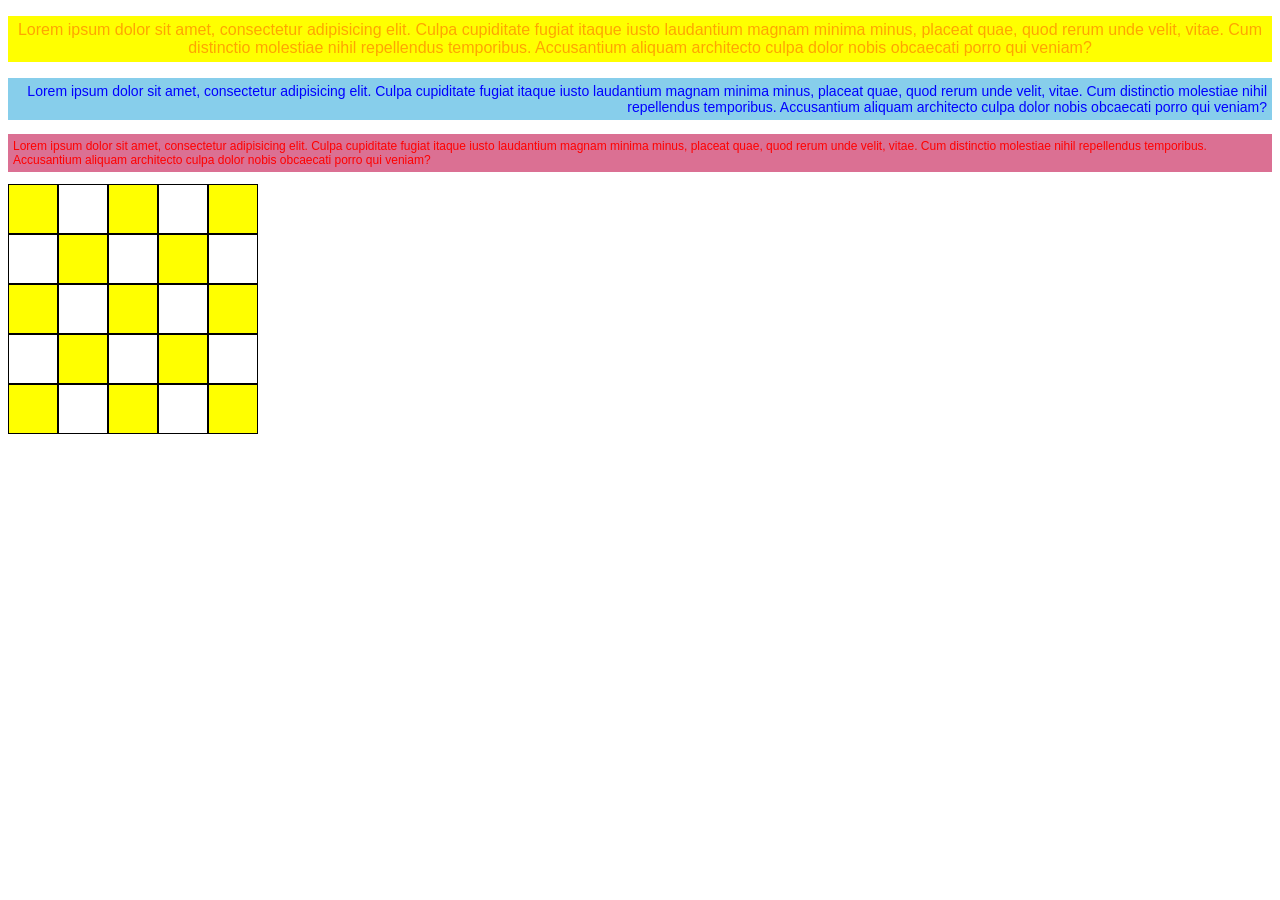
<file: Task01/index.html>
<!DOCTYPE html>
<html lang="en">
<head>
    <meta charset="UTF-8">
    <title>Title</title>
    <link rel="stylesheet" href="style.css">
    <script src="script.js" defer></script>
</head>
<body>
<p class="p1">Lorem ipsum dolor sit amet, consectetur adipisicing elit. Culpa cupiditate fugiat itaque iusto laudantium magnam minima minus, placeat quae, quod rerum unde velit, vitae. Cum distinctio molestiae nihil repellendus temporibus. Accusantium aliquam architecto culpa dolor nobis obcaecati porro qui veniam?</p>
<p class="p2">Lorem ipsum dolor sit amet, consectetur adipisicing elit. Culpa cupiditate fugiat itaque iusto laudantium magnam minima minus, placeat quae, quod rerum unde velit, vitae. Cum distinctio molestiae nihil repellendus temporibus. Accusantium aliquam architecto culpa dolor nobis obcaecati porro qui veniam?</p>
<p class="p3">Lorem ipsum dolor sit amet, consectetur adipisicing elit. Culpa cupiditate fugiat itaque iusto laudantium magnam minima minus, placeat quae, quod rerum unde velit, vitae. Cum distinctio molestiae nihil repellendus temporibus. Accusantium aliquam architecto culpa dolor nobis obcaecati porro qui veniam?</p>

<div class="table">
    <div></div>
    <div></div>
    <div></div>
    <div></div>
    <div></div>
    <div></div>
    <div></div>
    <div></div>
    <div></div>
    <div></div>
    <div></div>
    <div></div>
    <div></div>
    <div></div>
    <div></div>
    <div></div>
    <div></div>
    <div></div>
    <div></div>
    <div></div>
    <div></div>
    <div></div>
    <div></div>
    <div></div>
    <div></div>
</div>
</body>
</html>
</file>
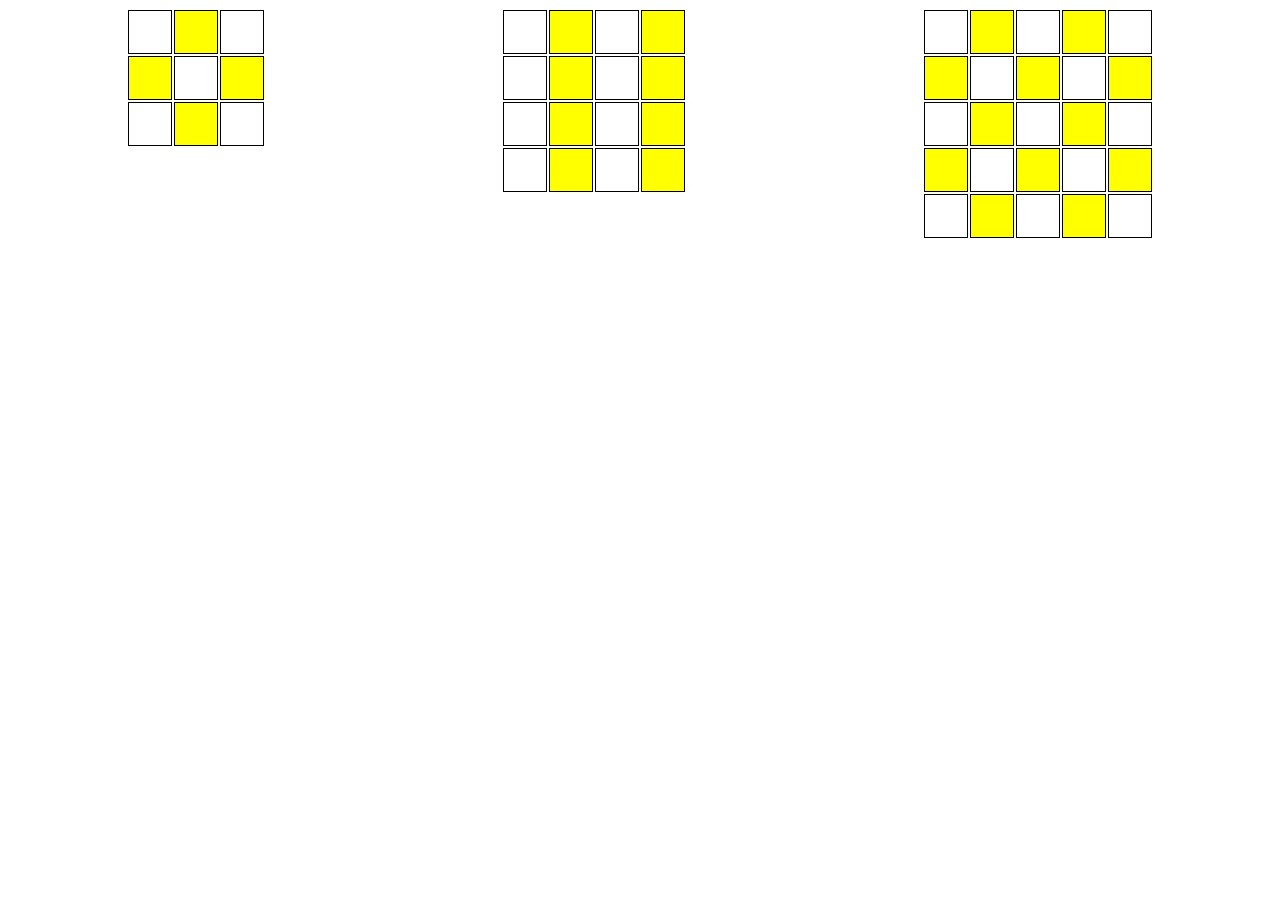
<file: task04/index.html>
<!DOCTYPE html>
<html lang="en">
<head>
    <meta charset="UTF-8">
    <title>Title</title>
    <link rel="stylesheet" href="style.css">
    <script src="script.js" defer></script>
</head>
<body>
<div class="table">
    <table>
        <tr>
            <td></td>
            <td></td>
            <td></td>
        </tr>
        <tr>
            <td></td>
            <td></td>
            <td></td>
        </tr>
        <tr>
            <td></td>
            <td></td>
            <td></td>
        </tr>
    </table>
</div>
<div class="table">
    <table>
        <tr>
            <td></td>
            <td></td>
            <td></td>
            <td></td>
        </tr>
        <tr>
            <td></td>
            <td></td>
            <td></td>
            <td></td>
        </tr>
        <tr>
            <td></td>
            <td></td>
            <td></td>
            <td></td>
        </tr>
        <tr>
            <td></td>
            <td></td>
            <td></td>
            <td></td>
        </tr>
    </table>
</div>
<div class="table">
    <table>
        <tr>
            <td></td>
            <td></td>
            <td></td>
            <td></td>
            <td></td>
        </tr>
        <tr>
            <td></td>
            <td></td>
            <td></td>
            <td></td>
            <td></td>
        </tr>
        <tr>
            <td></td>
            <td></td>
            <td></td>
            <td></td>
            <td></td>
        </tr>
        <tr>
            <td></td>
            <td></td>
            <td></td>
            <td></td>
            <td></td>
        </tr>
        <tr>
            <td></td>
            <td></td>
            <td></td>
            <td></td>
            <td></td>
        </tr>
    </table>
</div>
</body>
</html>
</file>
<file: Task01/style.css>
* {
    box-sizing: border-box;
}

.selected {
    background-color: yellow;
}

.table div {
    border: 1px solid black;
}

.table {
    display: grid;
    grid-template-columns: repeat(5, 50px);
    grid-template-rows: repeat(5, 50px);
}
</file>
<file: task04/style.css>
.selected {
    background-color: yellow;
}

tr td {
    border: 1px solid black;
    width: 40px;
    height: 40px;
}

body {
    display: flex;
    justify-content: space-around;
}
</file>
